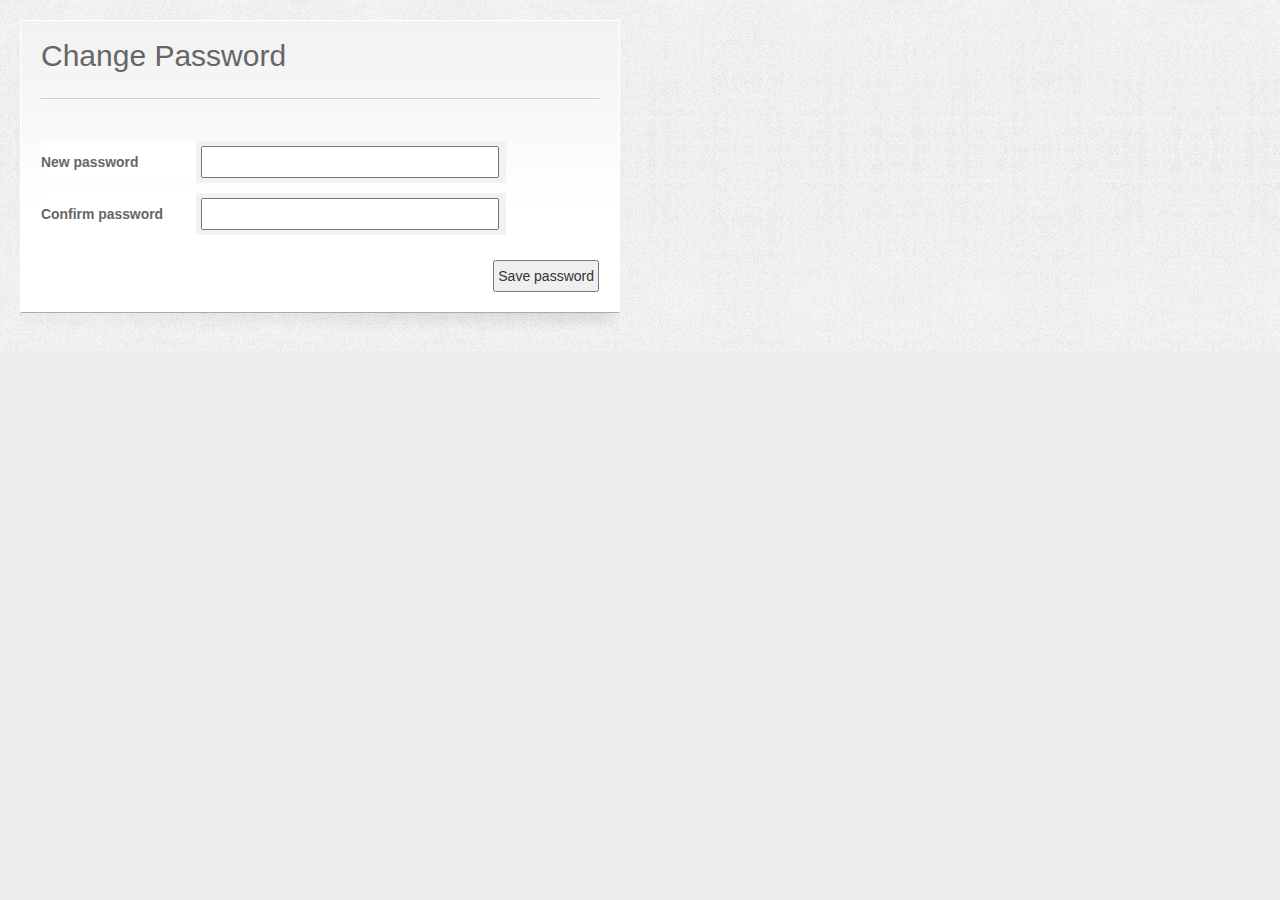
<file: password-reset.html>
﻿<!DOCTYPE html PUBLIC "-//W3C//DTD XHTML 1.0 Strict//EN"
	"http://www.w3.org/TR/xhtml1/DTD/xhtml1-strict.dtd">
<html xmlns="http://www.w3.org/1999/xhtml" xml:lang="en" lang="en">
<head>
	<meta http-equiv="content-type" content="text/html; charset=UTF-8"/>
	<title>Password Reset</title>
	<link rel="stylesheet" type="text/css" media="screen" href="css/screen.css" />
  	<script src="https://ajax.googleapis.com/ajax/libs/jquery/3.6.0/jquery.min.js"></script>
	
	<script language="javascript">

        function isEmpty(str) {
            return (!str || 0 === str.trim().length);
        }

        function saveNewPassword() {
            var urlParams = new URLSearchParams(location.search);

            if (!urlParams.has('token') || isEmpty(urlParams.get('token'))) {
                alert("Missing the required Token")
                return;
            }

            var tokenValue = urlParams.get('token');

            var password_one = document.getElementById("password_one").value;
            var password_two = document.getElementById("password_two").value;

            if (isEmpty(password_one)) {
                alert("Passwords cannot be empty");
                return;
            }

            if (password_one !== password_two) {
                alert("Passwords do not match");
                return;
            }

             $.ajaxSetup({
			contentType: "application/json",
			crossDomain: true
			});

            var dataPayload = {token: tokenValue, password: password_one};

            $.post('http://ec2-18-189-13-219.us-east-2.compute.amazonaws.com:8080/mobile-app-ws/users/password-reset', JSON.stringify(dataPayload))
                .done(function (response) {
                    document.getElementById("password_one").value = "";
                    document.getElementById("password_two").value = "";

                    if (response["operationResult"] === "SUCCESS") {
                        $("#not-successful-result").attr("style", "display: none !important;");
                        $("#successful-result").attr("style", "display: block !important");
                        $("#container").attr("style", "display: none !important;");
                        $("#try-again").attr("style", "display: none !important;");
                    } else if (response["operationResult"] === "ERROR"){
                        $("#successful-result").attr("style", "display: none !important;");
                        $("#not-successful-result").attr("style", "display: block !important");
                        $("#container").attr("style", "display: none !important;");
                        $("#try-again").attr("style", "display: none !important;");
                    } else {
                        $("#successful-result").attr("style", "display: none !important;");
                        $("#not-successful-result").attr("style", "display: none !important;");
                        $("#container").attr("style", "display: block !important");
                        $("#try-again").attr("style", "display: block !important");
                    }
                });
        }

    </script>

	
</head>
<body id="change-password">
<div id="successful-result" style="display: none"><h1><b>Your password is now updated</b></h1></div>
<div id="not-successful-result" style="display: none"><h1><b>Password reset link has expired</b></h1></div>
<div id="try-again" style="display: none"><h1><b>Try again</b></h1></div>

	<!-- Container -->	
	<div id="container"><div id="container-inner">

		<h1>Change Password</h1>
		<form>
			<fieldset>
				
				<!-- New -->
				<div>
					<label for="password_one">New password</label>
				  <input type="password" id="password_one"/>
				</div>
				
				<!-- Confirm -->
				<div>
					<label for="password_two">Confirm password</label>
				  <input type="password" id="password_two"/>
				</div>
				
				
				<!-- Controls -->
				<div class="controls">
					<input type="button" value="Save password" onclick="javascript:saveNewPassword()"/>
				</div>
			</fieldset>
		</form>
			
	</div></div>	<!-- /Container -->
	
</body>
</html>
</file>
<file: css/screen.css>
/*
	Fancy Form Design
	@author Jina Bolton, Tim Connell & Derek Featherstone
	-----------------------------------------------
*/

@import "reset.css";
@import "layout.css";
@import "fancyforms.css";
</file>
